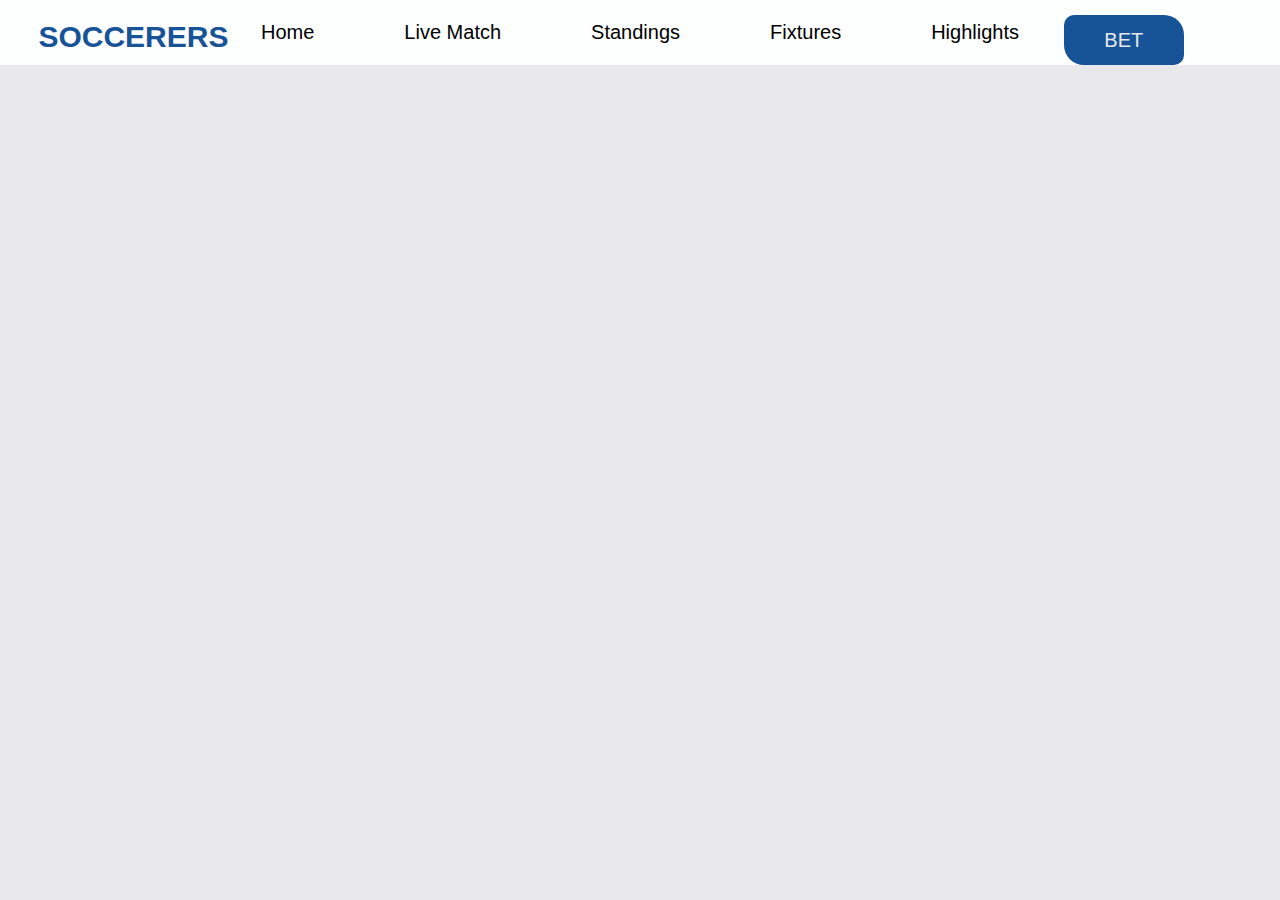
<file: templates/fixtures.html>
<!DOCTYPE html>
<html lang="en">
<head>
    <meta charset="UTF-8">
    <meta http-equiv="X-UA-Compatible" content="IE=edge">
    <meta name="viewport" content="width=device-width, initial-scale=1.0">
    <title>SOCCERERS</title>
    <link rel="icon" type="image/x-icon" href="{{ url_for('static', filename='assets/pngegg (1).png') }}">
    <!-- css link -->
    <link rel="stylesheet" href="/static/css/fixtures.css">

    <!-- fontawesome CDN -->
    <link rel="stylesheet" href="https://cdnjs.cloudflare.com/ajax/libs/font-awesome/5.15.3/css/all.min.css">
</head>
<body>
<div id="container">
    <!-- logo -->
    <div id="logo">SOCCERERS</div>

    <!-- navbar -->
    <div id="navbar">
        <ul>
            <li><a href="/">Home</a></li>
            <li><a href="/livematch">Live Match</a></li>
            <li><a href="/standings">Standings</a></li>
            <li><a href="/fixtures">Fixtures</a></li>
            <li><a href="/highlights">Highlights</a></li>
            <!-- login Button -->
            <li id="login"><a href="https://www.bet365.com/#/HO/">BET</a></li>
        </ul>
    </div>
    <br>
    <br>
    <br>
    <iframe src="https://www.scorebat.com/embed/livescore/" frameborder="0" width="600" height="760" allowfullscreen
            allow='autoplay; fullscreen' style="width:100%;height:760px;overflow:hidden;display:block;"
            class="_scorebatEmbeddedPlayer_"></iframe>
    <script>(function (d, s, id) {
        var js, fjs = d.getElementsByTagName(s)[0];
        if (d.getElementById(id)) return;
        js = d.createElement(s);
        js.id = id;
        js.src = 'https://www.scorebat.com/embed/embed.js?v=arrv';
        fjs.parentNode.insertBefore(js, fjs);
    }(document, 'script', 'scorebat-jssdk'));</script>
</div>
</file>
<file: static/css/fixtures.css>
* {
    padding: 0;
    margin: 0;
    font-family: sans-serif;
    box-sizing: border-box;
}

#container {
    height: 100vh;
    width: 100%;
    position: relative;
    top: 0;
    left: 0;
    background: #e9e9eb;
}

/* logo */
#container #logo {
    position: absolute;
    left: 3%;
    top: 20px;
    font-size: 30px;
    z-index: 999;
    font-weight: bold;
    color: #165397;
}

/* navbar */
#navbar {
    height: 65px;
    width: 100%;
    position: absolute;
    top: 0;
    left: 0;
    background: #fdfefe;
    display: grid;
    place-items: center;
}

#navbar ul {
    list-style: none;
    display: flex;
    flex-direction: row;
}

#navbar ul li {
    font-size: 20px;
    margin: 0 45px;
}

#navbar ul li a {
    text-decoration: none;
    color: #000;
}

#navbar ul li a:hover {
    color: #165397;
}

/* login button */
#navbar ul #login {
    height: 50px;
    width: 120px;
    position: absolute;
    top: 15px;
    right: 4%;
    display: grid;
    place-items: center;
    background: #165397;
    border-radius: 10px 20px;
}

#navbar ul #login a {
    color: #e9e9eb;
}

#navbar ul #login:hover {
    background: #000;
}

/* image */
#image {
    position: absolute;
    top: calc(60% - 200px);
    right: 5%;
    z-index: 999;
}

#image img {
    height: 300px;
    filter: drop-shadow(-100px -70px 5px rgba(0, 0, 0, 0.5));
    transition: 0.5s;
}

#image img:hover {
    filter: drop-shadow(0px 0px 4px rgba(0, 0, 0, 0.5));

}

/* content */
#content {
    position: absolute;
    top: 30%;
    left: 7%;
    z-index: 996;
}

#content h2 {
    font-size: 230px;
    color: #165397;
}

#content:hover h2 {
    color: #000;
    transition: 0.5s;
}

#content h5 {
    font-size: 40px;
    color: #000;
}

#content:hover h5 {
    color: #165397;
    transition: 0.5s;
}

/* icons */
#icons {
    height: 400px;
    width: 50px;
    position: absolute;
    left: 0;
    top: calc(50% - 200px);
    background: #1c5da4;
    border-radius: 0 60px 60px 0;
    display: flex;
    justify-content: center;
    align-items: center;
    flex-direction: column;
    z-index: 998;
}

#icons:hover {
    background: #000;
}

#icons a {
    text-decoration: none;
    height: 30px;
    width: 30px;
    font-size: 20px;
    color: #e9e9eb;
    display: grid;
    place-items: center;
    margin: 30px 0
}

#icons a:hover {
    color: #1b66bb;
}

/* pagination */
#pagination {
    position: absolute;
    bottom: 4%;
    right: 20%;
    z-index: 995;
}

#pagination a {
    text-decoration: none;
    color: #000;
    font-size: 40px;
    margin: 0 15px;
    transition: 0.5s;
}

#pagination a:hover {
    color: #165397;
}

/* lines */
#line1, #line2 {
    height: 100px;
    width: 40px;
    background: #000;
    position: absolute;
    bottom: 0;
    left: 8%;
    transform: skewX(-45deg);
}

#line2 {
    height: 50px;
    left: 10%;
}
</file>
